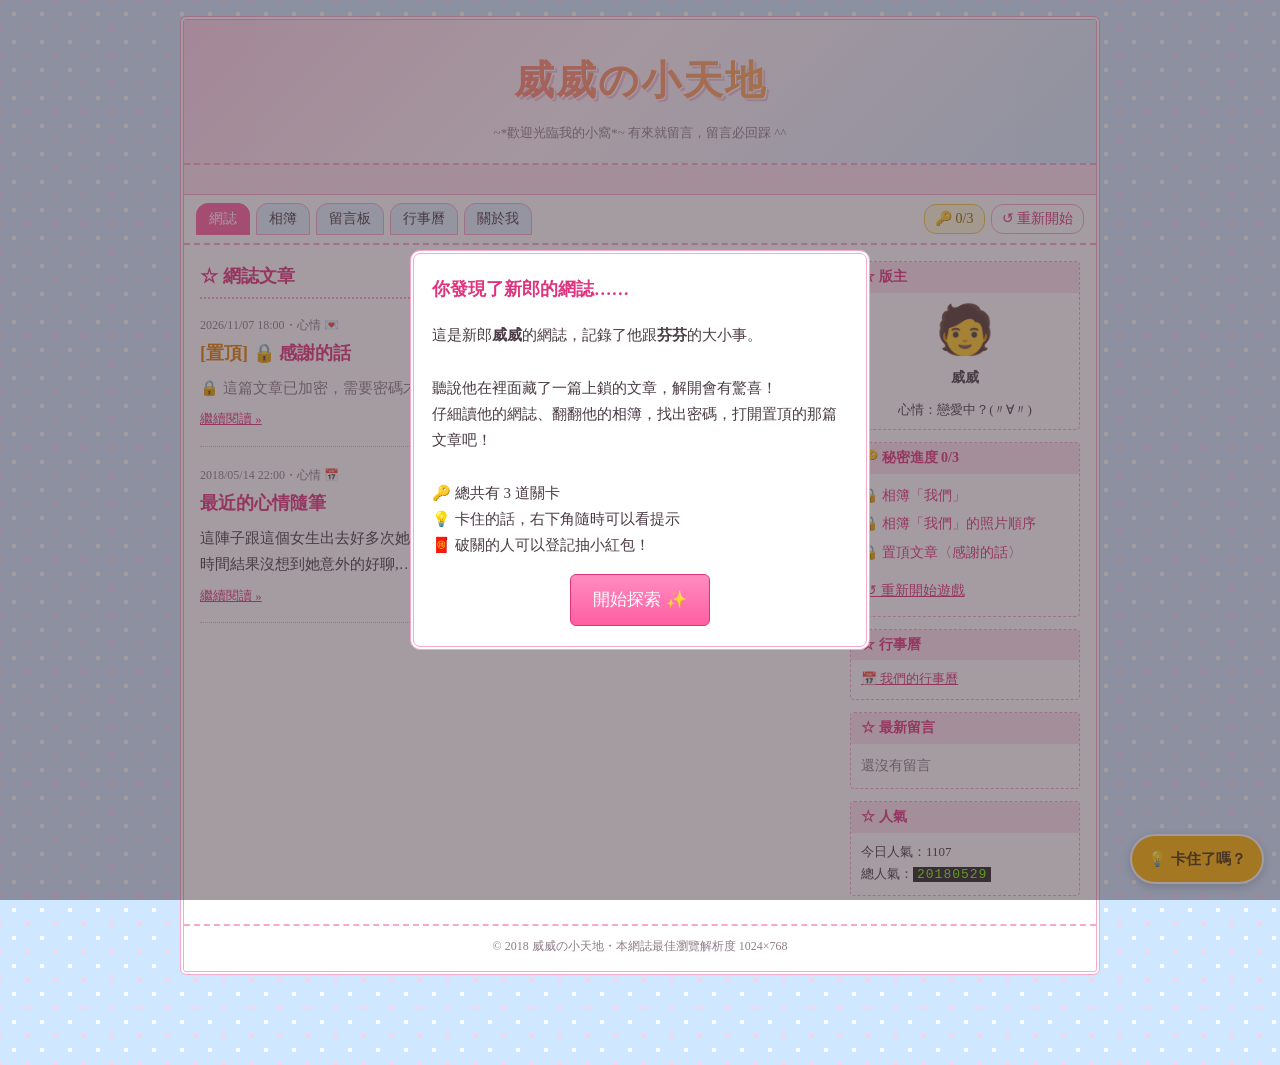
<file: index.html>
<!doctype html>
<html lang="zh-Hant">
<head>
  <meta charset="utf-8">
  <meta name="viewport" content="width=device-width, initial-scale=1">
  <title>威威の小天地</title>
  <link rel="icon" href="data:image/svg+xml,<svg xmlns='http://www.w3.org/2000/svg' viewBox='0 0 100 100'><text y='.9em' font-size='90'>💗</text></svg>">
  <link rel="stylesheet" href="style.css">
</head>
<body>
  <div id="app"></div>
  <script src="content/settings.js"></script>
  <script src="app.js"></script>
</body>
</html>
</file>
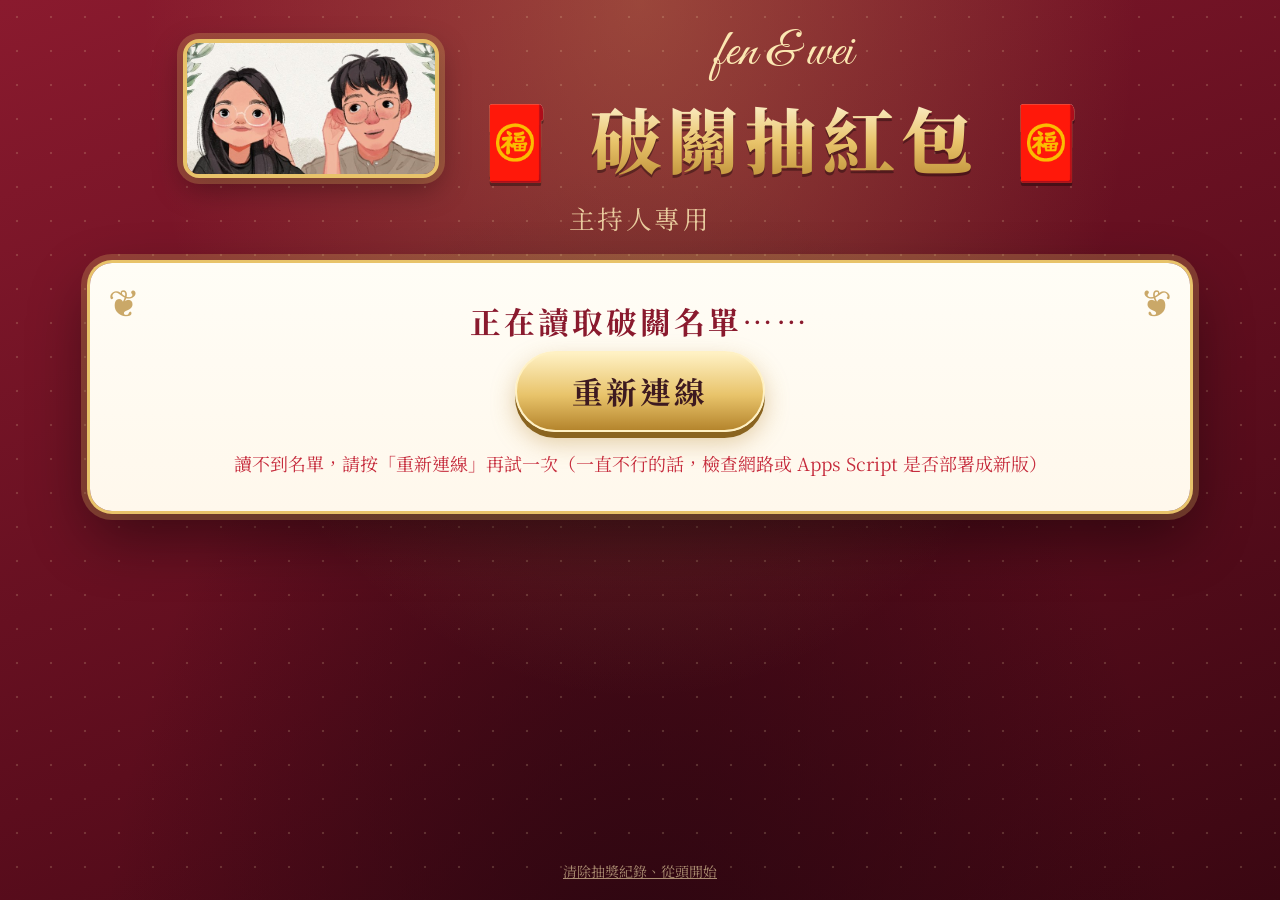
<file: draw.html>
<!doctype html>
<html lang="zh-Hant">
<head>
  <meta charset="utf-8">
  <meta name="viewport" content="width=device-width, initial-scale=1">
  <meta name="robots" content="noindex">
  <title>破關抽獎</title>
  <link rel="icon" href="data:image/svg+xml,<svg xmlns='http://www.w3.org/2000/svg' viewBox='0 0 100 100'><text y='.9em' font-size='90'>🧧</text></svg>">
  <link rel="preconnect" href="https://fonts.googleapis.com">
  <link rel="preconnect" href="https://fonts.gstatic.com" crossorigin>
  <link href="https://fonts.googleapis.com/css2?family=Noto+Serif+TC:wght@500;700;900&family=Great+Vibes&display=swap" rel="stylesheet">
  <style>
    /* 投影用抽獎頁：酒紅 + 金色的喜氣風格，字要大，遠遠的賓客也看得到 */
    :root {
      --wine: #5c0d1d;
      --wine-2: #8a1a2e;
      --red: #c62b3c;
      --gold: #e8c36a;
      --gold-light: #fbe7b2;
      --gold-deep: #b5852d;
      --cream: #fff8ec;
      --ink: #3d1a20;
      --muted: #9a7b6e;
    }
    * { box-sizing: border-box; }
    html, body { height: 100%; }
    body {
      margin: 0;
      color: var(--cream);
      font-family: "Noto Serif TC", "PMingLiU", "Songti TC", serif;
      background:
        radial-gradient(ellipse at 50% 0%, rgba(232, 195, 106, .28), transparent 55%),
        radial-gradient(ellipse at 50% 120%, #2b0610, transparent 60%),
        linear-gradient(160deg, var(--wine-2), var(--wine) 60%, #3a0712);
      background-attachment: fixed;
      overflow-x: hidden;
    }
    /* 背景的細金點 */
    body::before {
      content: "";
      position: fixed;
      inset: 0;
      pointer-events: none;
      background-image: radial-gradient(rgba(251, 231, 178, .18) 1.2px, transparent 1.6px);
      background-size: 34px 34px;
    }
    /* 飄浮的金色光點 */
    .sparkles { position: fixed; inset: 0; pointer-events: none; overflow: hidden; }
    .sparkles i {
      position: absolute;
      bottom: -20px;
      width: 6px;
      height: 6px;
      border-radius: 50%;
      background: var(--gold-light);
      box-shadow: 0 0 10px 2px rgba(251, 231, 178, .7);
      opacity: 0;
      animation: rise linear infinite;
    }
    @keyframes rise {
      0% { transform: translateY(0); opacity: 0; }
      15% { opacity: .8; }
      100% { transform: translateY(-110vh); opacity: 0; }
    }

    .page {
      position: relative;
      min-height: 100%;
      display: flex;
      flex-direction: column;
      align-items: center;
      padding: 3vh 16px 2vh;
      text-align: center;
    }

    /* ---------- 標題 ---------- */
    .head { display: flex; align-items: center; justify-content: center; gap: 2.5vw; }
    .couple {
      flex: none;
      width: clamp(150px, 20vw, 290px);
      height: auto;
      border-radius: 16px;
      border: 4px solid var(--gold);
      box-shadow: 0 0 0 6px rgba(232, 195, 106, .25), 0 10px 30px rgba(0, 0, 0, .35);
      background: var(--cream);
    }
    .script { font-family: "Great Vibes", cursive; font-size: clamp(28px, 4vw, 56px); color: var(--gold-light); line-height: 1; }
    h1 {
      margin: .1em 0 0;
      font-size: clamp(34px, 5.6vw, 80px);
      font-weight: 900;
      letter-spacing: .08em;
      background: linear-gradient(180deg, #fff6d8 10%, var(--gold) 55%, var(--gold-deep));
      -webkit-background-clip: text;
      background-clip: text;
      color: transparent;
      filter: drop-shadow(0 3px 0 rgba(0, 0, 0, .35));
    }
    h1 .emo { color: #000; -webkit-text-fill-color: initial; }
    .sub { margin: .4em 0 0; font-size: clamp(16px, 2vw, 26px); color: var(--gold-light); opacity: .85; letter-spacing: .1em; }

    /* ---------- 主卡片 ---------- */
    .card {
      position: relative;
      width: min(1100px, 100%);
      margin-top: 3vh;
      padding: 4vh 3vw 3.5vh;
      color: var(--ink);
      background: linear-gradient(180deg, #fffdf6, var(--cream));
      border-radius: 22px;
      box-shadow: 0 0 0 3px var(--gold), 0 0 0 9px rgba(232, 195, 106, .25), 0 25px 60px rgba(0, 0, 0, .45);
    }
    /* 四個角的金色花邊 */
    .card::before, .card::after {
      content: "❦";
      position: absolute;
      top: 10px;
      font-size: clamp(22px, 3vw, 40px);
      color: var(--gold-deep);
      opacity: .7;
    }
    .card::before { left: 18px; }
    .card::after { right: 18px; transform: scaleX(-1); }

    .label { font-size: clamp(18px, 2.4vw, 32px); font-weight: 700; color: var(--wine-2); letter-spacing: .1em; }
    .muted { color: var(--muted); }
    .msg { min-height: 1.6em; margin: 10px 0 0; color: var(--red); font-size: 18px; }

    .btn {
      font: inherit;
      font-size: clamp(18px, 2.4vw, 32px);
      font-weight: 700;
      letter-spacing: .1em;
      padding: .55em 1.8em;
      margin: 8px;
      color: #fff;
      background: linear-gradient(180deg, #e3485a, var(--red) 50%, #9c1626);
      border: 2px solid var(--gold);
      border-radius: 999px;
      box-shadow: 0 6px 0 #6e0f1c, 0 10px 24px rgba(156, 22, 38, .4);
      cursor: pointer;
      transition: transform .1s, box-shadow .1s, filter .2s;
    }
    .btn:hover { filter: brightness(1.08); }
    .btn:active { transform: translateY(4px); box-shadow: 0 2px 0 #6e0f1c, 0 4px 10px rgba(156, 22, 38, .4); }
    .btn:disabled { opacity: .4; cursor: not-allowed; filter: grayscale(.4); }
    .btn-gold { color: var(--ink); background: linear-gradient(180deg, #fff1c4, var(--gold) 55%, var(--gold-deep)); border-color: #fff1c4; box-shadow: 0 6px 0 #8a6420, 0 10px 24px rgba(181, 133, 45, .4); }
    .btn-gold:active { box-shadow: 0 2px 0 #8a6420; }
    .btn-ghost { color: var(--wine-2); background: transparent; border: 2px solid var(--gold-deep); box-shadow: none; }
    .btn-ghost:active { transform: translateY(2px); box-shadow: none; }
    .btn-small { font-size: 15px; padding: .45em 1.2em; letter-spacing: .05em; }
    .go { font-size: clamp(22px, 3.2vw, 44px); padding: .5em 2.4em; animation: pulse 1.8s ease-in-out infinite; }
    .go:disabled { animation: none; }
    @keyframes pulse { 50% { box-shadow: 0 6px 0 #6e0f1c, 0 0 0 12px rgba(232, 195, 106, .25), 0 10px 30px rgba(156, 22, 38, .5); } }

    input {
      font: inherit;
      font-size: 26px;
      letter-spacing: .3em;
      padding: .45em .8em;
      margin: 14px 0 6px;
      width: min(320px, 100%);
      text-align: center;
      color: var(--ink);
      background: #fff;
      border: 2px solid var(--gold);
      border-radius: 14px;
      outline: none;
    }
    input:focus { box-shadow: 0 0 0 5px rgba(232, 195, 106, .35); }

    /* ---------- 名單收集 ---------- */
    .count {
      font-size: clamp(90px, 17vw, 230px);
      font-weight: 900;
      line-height: 1;
      background: linear-gradient(180deg, #e3485a, var(--red) 45%, #7c1020);
      -webkit-background-clip: text;
      background-clip: text;
      color: transparent;
      font-variant-numeric: tabular-nums;
    }
    .chips { display: flex; flex-wrap: wrap; gap: 10px; justify-content: center; margin: 2.5vh 0; min-height: 2.6em; }
    .chip {
      padding: .25em .9em;
      font-size: clamp(16px, 2vw, 26px);
      color: var(--wine-2);
      background: #fff3d6;
      border: 1px solid var(--gold);
      border-radius: 999px;
      animation: chipIn .5s ease-out both;
    }
    @keyframes chipIn { from { transform: translateY(10px); opacity: 0; } }

    /* ---------- 抽獎 ---------- */
    .prize-row { display: flex; align-items: center; justify-content: center; gap: 14px; flex-wrap: wrap; }
    .prize {
      display: inline-block;
      padding: .3em 1.4em;
      font-size: clamp(24px, 3.6vw, 48px);
      font-weight: 900;
      letter-spacing: .12em;
      color: #fff;
      background: linear-gradient(180deg, #e3485a, var(--red));
      border: 3px solid var(--gold);
      border-radius: 12px;
      box-shadow: 0 6px 18px rgba(156, 22, 38, .35);
    }
    .progress { font-size: clamp(16px, 2vw, 26px); color: var(--muted); }

    /* 拉霸機式的名字轉輪 */
    .reel {
      --h: clamp(90px, 15vw, 210px);
      position: relative;
      height: var(--h);
      margin: 4vh auto 2vh;
      width: min(820px, 100%);
      overflow: hidden;
      border-radius: 18px;
      background: linear-gradient(180deg, #f3e5c8, #fffaf0 30%, #fffaf0 70%, #f3e5c8);
      box-shadow: inset 0 0 0 3px var(--gold), inset 0 10px 20px rgba(0, 0, 0, .12), inset 0 -10px 20px rgba(0, 0, 0, .12);
    }
    .reel::before, .reel::after {
      content: "";
      position: absolute;
      left: 0;
      right: 0;
      height: 22%;
      z-index: 2;
      pointer-events: none;
    }
    .reel::before { top: 0; background: linear-gradient(#f0dfbd, transparent); }
    .reel::after { bottom: 0; background: linear-gradient(transparent, #f0dfbd); }
    .reel-strip { will-change: transform; }
    .reel-item {
      height: var(--h);
      display: flex;
      align-items: center;
      justify-content: center;
      padding: 0 .4em;
      font-size: calc(var(--h) * .55);
      font-weight: 900;
      letter-spacing: .08em;
      white-space: nowrap;
      color: var(--ink);
    }
    .reel-item.long { font-size: calc(var(--h) * .38); }
    .reel-item.idle { color: #d8c39a; letter-spacing: .3em; }
    .reel.win { animation: glow 1.4s ease-in-out infinite; }
    .reel.win .reel-item { color: var(--red); }
    @keyframes glow {
      50% { box-shadow: inset 0 0 0 3px var(--gold), 0 0 0 6px rgba(232, 195, 106, .6), 0 0 40px 10px rgba(232, 195, 106, .55); }
    }
    .serial {
      display: inline-block;
      margin-bottom: 2vh;
      padding: .2em 1em;
      font-family: "Courier New", monospace;
      font-size: clamp(22px, 3.2vw, 44px);
      font-weight: bold;
      letter-spacing: .25em;
      color: var(--wine-2);
      background: #fff3d6;
      border: 2px dashed var(--gold-deep);
      border-radius: 10px;
    }
    .serial-ph { height: calc(clamp(22px, 3.2vw, 44px) * 1.6); margin-bottom: 2vh; }

    /* 得獎名單：金色票券 */
    .winners { width: min(1100px, 100%); margin-top: 3vh; display: flex; flex-wrap: wrap; gap: 14px; justify-content: center; }
    .ticket {
      display: flex;
      align-items: center;
      gap: 12px;
      padding: 10px 22px;
      color: var(--ink);
      background: linear-gradient(180deg, #fff6d8, var(--gold));
      border-radius: 10px;
      box-shadow: 0 6px 16px rgba(0, 0, 0, .3);
      font-size: clamp(16px, 2vw, 26px);
      animation: chipIn .5s ease-out both;
    }
    .ticket .p { font-size: .8em; color: var(--wine-2); font-weight: 700; padding-right: 12px; border-right: 2px dashed var(--gold-deep); }
    .ticket b { font-size: 1.2em; }
    .ticket small { font-family: "Courier New", monospace; color: var(--wine-2); }
    .final { flex-direction: column; align-items: center; margin: 3vh 0 1vh; }
    .final .ticket { font-size: clamp(24px, 3.6vw, 48px); padding: 14px 34px; }
    .done-title { font-size: clamp(28px, 4.4vw, 60px); font-weight: 900; color: var(--red); letter-spacing: .1em; }

    .foot { margin-top: auto; padding-top: 3vh; font-size: 14px; }
    .foot button { font: inherit; color: var(--gold-light); opacity: .6; background: none; border: 0; text-decoration: underline; cursor: pointer; }
    .foot button:hover { opacity: 1; }
    .demo { position: fixed; top: 10px; left: 10px; z-index: 5; padding: 3px 12px; font-size: 14px; color: var(--ink); background: var(--gold-light); border-radius: 6px; }

    /* 彩帶 */
    .confetti { position: fixed; inset: 0; pointer-events: none; overflow: hidden; z-index: 10; }
    .confetti i { position: absolute; top: -5vh; width: 12px; height: 18px; border-radius: 2px; animation: fall linear forwards; }
    .confetti span { position: absolute; top: -8vh; font-size: clamp(26px, 3.5vw, 46px); animation: fall linear forwards; }
    @keyframes fall { to { transform: translateY(115vh) rotate(720deg); } }
  </style>
</head>
<body>
  <div class="sparkles" id="sparkles" aria-hidden="true"></div>
  <div class="page" id="app"></div>
  <script src="content/settings.js"></script>
  <script>
  (function () {
    'use strict';
    const S = window.SETTINGS;
    const D = S.draw || { title: '抽獎', prizes: ['第 1 個紅包'] };
    const DEMO = /[?&]demo\b/.test(location.search);
    const STORE_KEY = DEMO ? 'wedding-draw-demo' : 'wedding-draw-v1';
    const KEY_KEY = 'wedding-draw-key';
    const app = document.getElementById('app');
    const couplePhoto = D.photo ? (D.photo.includes('/') ? D.photo : 'photos/' + D.photo) : '';

    // ---------- 狀態（存在這台電腦，不小心重新整理也不會掉） ----------
    function fresh() {
      return { phase: 'login', entries: [], frozenAt: null, winners: [], skipped: [], current: null, extra: 0 };
    }
    function load() {
      try { return Object.assign(fresh(), JSON.parse(localStorage.getItem(STORE_KEY) || '{}')); } catch (e) { return fresh(); }
    }
    function save() {
      try { localStorage.setItem(STORE_KEY, JSON.stringify(state)); } catch (e) { /* ignore */ }
    }
    let state = load();
    let key = '';
    try { key = sessionStorage.getItem(KEY_KEY) || ''; } catch (e) { /* ignore */ }

    const esc = (s) => String(s).replace(/[&<>"']/g, (c) => ({ '&': '&amp;', '<': '&lt;', '>': '&gt;', '"': '&quot;', "'": '&#39;' }[c]));
    const $ = (sel, root) => (root || app).querySelector(sel);
    function randInt(n) {
      const buf = new Uint32Array(1);
      crypto.getRandomValues(buf);
      return buf[0] % n;
    }

    // ---------- 讀名單 ----------
    function demoEntries() {
      const names = ['王小明', '陳美麗', '林志強', '張雅婷', '李大華', '黃怡君', '吳建宏', '劉佳穎', '蔡宗翰', '楊淑芬',
        '許家豪', '鄭雅雯', '謝文傑', '郭品妤', '洪志明', '曾郁婷', '邱冠宇', '廖婉婷', '賴俊傑', '周欣怡',
        '葉承翰', '蘇芷涵', '莊子豪', '呂佩珊', '江柏翰', '何依婷', '羅國華', '高筱涵', '潘冠廷', '歐陽娜娜'];
      return names.map((name, i) => ({ name, serial: 'DEMO' + String.fromCharCode(65 + (i % 26)) + (i % 10), at: i }));
    }

    const idOf = (e) => e.serial + '|' + e.name;

    async function fetchEntries(onRetry) {
      if (DEMO) return demoEntries();
      if (!S.sheetUrl) throw new Error('settings.js 還沒設定 sheetUrl');
      // Google 偶爾很慢或回錯誤頁（閒置後第一次要 5～15 秒，有時還會 404）：
      // 每次最多等 20 秒，失敗就自動再試，最多 3 次
      let data;
      let lastErr;
      for (let attempt = 1; attempt <= 3 && !data; attempt++) {
        if (attempt > 1 && onRetry) onRetry(attempt);
        const ctl = new AbortController();
        const timer = setTimeout(() => ctl.abort(), 20000);
        try {
          const r = await fetch(S.sheetUrl, { method: 'POST', body: JSON.stringify({ action: 'list', key }), signal: ctl.signal });
          data = await r.json();
        } catch (e) {
          lastErr = e;
        } finally {
          clearTimeout(timer);
        }
      }
      if (!data) {
        throw new Error(lastErr && lastErr.name === 'AbortError'
          ? 'Google 一直沒有回應，請按「重新連線」再試一次'
          : '讀不到名單，請按「重新連線」再試一次（一直不行的話，檢查網路或 Apps Script 是否部署成新版）');
      }
      if (!data.ok && data.error === 'key') {
        const err = new Error(key ? '密碼不對' : '這個抽獎頁需要輸入密碼');
        err.code = 'key';
        throw err;
      }
      if (!data.ok) throw new Error('讀取失敗');
      // 名字和序號都一樣才算同一個人（兩人剛好撞號時兩個都算）
      const seen = new Set();
      return data.entries.filter((e) => e.serial && !seen.has(idOf(e)) && seen.add(idOf(e)));
    }

    // ---------- 畫面 ----------
    function header(sub) {
      return `
        <div class="head">
          ${couplePhoto ? `<img class="couple" src="${esc(couplePhoto)}" alt="">` : ''}
          <div>
            <div class="script">${D.script || 'fen &amp; wei'}</div>
            <h1>${titleHtml()}</h1>
          </div>
        </div>
        <p class="sub">${sub}</p>
        ${DEMO ? '<div class="demo">示範模式（假名單）</div>' : ''}`;
    }
    // 標題用金色漸層字，emoji 要另外包起來，不然會被塗成金色方塊
    function titleHtml() {
      return esc(D.title).replace(/(\p{Extended_Pictographic}️?)/gu, '<span class="emo">$1</span>');
    }
    function footer() {
      return `<div class="foot"><button type="button" id="resetAll">清除抽獎紀錄、從頭開始</button></div>`;
    }

    function render() {
      clearInterval(render.timer);
      if (state.phase === 'login') return renderLogin();
      if (state.phase === 'collect') return renderCollect();
      return renderDraw();
    }

    function renderLogin() {
      if (DEMO) { state.entries = demoEntries(); state.phase = 'collect'; save(); return render(); }
      // 一律先自動連線（不需要密碼）；Apps Script 有設密碼、回「密碼不對」時才顯示輸入框
      const auto = !renderLogin.needKey;
      if (auto) key = D.key || key || '';
      app.innerHTML = `
        ${header('主持人專用')}
        <form class="card" id="login">
          ${auto ? '<div class="label">正在讀取破關名單……</div>' : `
            <div class="label">請輸入抽獎密碼</div>
            <input type="password" id="key" autocomplete="off" value="${esc(key)}">`}
          <div><button class="btn btn-gold" type="submit" ${auto ? 'hidden' : ''}>${auto ? '重新連線' : '連線'}</button></div>
          <p class="msg" id="msg"></p>
        </form>
        ${footer()}`;
      const form = $('#login');
      const connect = async () => {
        if (!auto) key = $('#key').value.trim();
        const btn = $('button[type=submit]', form);
        $('#msg').textContent = '連線中……';
        $('#msg').className = 'msg muted';
        // 第一次叫醒 Google 比較慢，5 秒後提示一下，免得以為當掉
        const slow = setTimeout(() => {
          if ($('#msg') && $('#msg').textContent === '連線中……') $('#msg').textContent = '連線中……第一次連線 Google 比較慢，大約要 10 秒，請稍候';
        }, 5000);
        try {
          state.entries = await fetchEntries((n) => {
            if ($('#msg')) $('#msg').textContent = `Google 回應有點慢，自動重試中（第 ${n} 次）……`;
          });
          try { sessionStorage.setItem(KEY_KEY, key); } catch (err) { /* ignore */ }
          state.phase = 'collect';
          save();
          render();
        } catch (err) {
          clearTimeout(slow);
          if (err.code === 'key' && auto) {
            // Apps Script 有設密碼：改成顯示密碼輸入框
            renderLogin.needKey = true;
            renderLogin();
            $('#msg').textContent = err.message;
            return;
          }
          $('#msg').textContent = err.message;
          $('#msg').className = 'msg';
          btn.hidden = false;
        } finally {
          clearTimeout(slow);
        }
      };
      form.addEventListener('submit', (e) => { e.preventDefault(); connect(); });
      bindFooter();
      if (auto) connect();
    }

    let shownCount = 0; // 數字從上次顯示的值往上跳
    function renderCollect() {
      clearInterval(render.timer);
      const latest = state.entries.slice(-8).reverse().map((e, i) =>
        `<span class="chip" style="animation-delay:${i * 60}ms">${esc(e.name)}</span>`).join('');
      app.innerHTML = `
        ${header('完成解謎的賓客，都有機會抽中紅包！')}
        <div class="card">
          <div class="count" id="count">${shownCount}</div>
          <div class="label">位賓客已破關</div>
          <div class="chips">${latest || '<span class="muted">還沒有人破關……</span>'}</div>
          <button class="btn btn-gold" type="button" id="freeze" ${state.entries.length ? '' : 'disabled'}>截止登記，開始抽獎</button>
          <div><button class="btn btn-ghost btn-small" type="button" id="refresh">立即更新名單</button></div>
          <p class="msg" id="msg"></p>
        </div>
        ${footer()}`;
      countUp($('#count'), shownCount, state.entries.length);
      shownCount = state.entries.length;
      const refresh = async () => {
        if (refresh.busy) return;
        refresh.busy = true;
        try {
          const entries = await fetchEntries();
          // 名單沒變就不重畫，免得每 10 秒整個畫面閃一下
          const changed = entries.map(idOf).join() !== state.entries.map(idOf).join();
          state.entries = entries;
          save();
          if (changed && state.phase === 'collect') renderCollect();
          else if ($('#msg')) $('#msg').textContent = '';
        } catch (err) {
          const m = $('#msg');
          if (m) m.textContent = err.message;
        } finally {
          refresh.busy = false;
        }
      };
      $('#refresh').addEventListener('click', refresh);
      $('#freeze').addEventListener('click', async () => {
        await refresh();
        if (!confirm(`確定截止登記嗎？\n目前共 ${state.entries.length} 人，截止後再登記的就不算了。`)) return;
        state.phase = 'draw';
        state.frozenAt = Date.now();
        save();
        render();
      });
      bindFooter();
      if (!DEMO) render.timer = setInterval(refresh, 10000); // 每 10 秒自動更新
    }

    function countUp(el, from, to) {
      if (from === to) { el.textContent = to; return; }
      const start = performance.now();
      const dur = 900;
      const step = (now) => {
        const t = Math.min(1, (now - start) / dur);
        el.textContent = Math.round(from + (to - from) * (1 - Math.pow(1 - t, 3)));
        if (t < 1) requestAnimationFrame(step);
      };
      requestAnimationFrame(step);
      // 分頁在背景時動畫會暫停：時間到就直接顯示正確數字
      setTimeout(() => { el.textContent = to; }, dur + 100);
    }

    const pool = () => state.entries.filter((e) =>
      !state.winners.some((w) => idOf(w) === idOf(e)) && !state.skipped.includes(idOf(e)));
    const prizeIndex = () => state.winners.length;
    // 名額 = settings.js 的獎項 + 現場臨時加碼的
    const totalPrizes = () => D.prizes.length + (state.extra || 0);
    const prizeName = (i) => D.prizes[i] || `加碼第 ${i - D.prizes.length + 1} 個紅包`;
    const addPrize = () => { if (rolling) return; state.extra = (state.extra || 0) + 1; save(); render(); };
    const nameClass = (name) => (String(name).length > 4 ? ' long' : '');

    function ticket(w) {
      return `<div class="ticket"><span class="p">${esc(w.prize)}</span><b>${esc(w.name)}</b><small>${esc(w.serial)}</small></div>`;
    }

    function renderDraw() {
      const total = totalPrizes();
      const done = prizeIndex() >= total;
      const cur = state.current; // 剛抽出、還沒確認的得獎者
      const winners = state.winners.map(ticket).join('');

      if (done && !cur) {
        app.innerHTML = `
          ${header('恭喜以下得獎的賓客！')}
          <div class="card">
            <div class="done-title">🎉 抽獎結束 🎉</div>
            <div class="winners final">${winners}</div>
            <p class="muted">得獎的賓客請出示破關畫面截圖，核對序號後領取紅包</p>
            ${pool().length ? '<button class="btn btn-gold" type="button" id="more">🎁 加碼再抽一個</button>' : ''}
          </div>
          ${footer()}`;
        if ($('#more')) $('#more').addEventListener('click', addPrize);
        bindFooter();
        return;
      }

      const reelItem = cur
        ? `<div class="reel-item${nameClass(cur.name)}">${esc(cur.name)}</div>`
        : '<div class="reel-item idle">？？？</div>';
      let actions;
      if (cur) {
        actions = `
          <button class="btn btn-gold" type="button" id="confirm">恭喜！${prizeIndex() + 1 < total ? '下一個獎' : '完成'}</button>
          <button class="btn btn-ghost" type="button" id="redraw">不在現場，重抽</button>`;
      } else {
        actions = `<button class="btn go" type="button" id="go" ${pool().length ? '' : 'disabled'}>開 始 抽 獎</button>
          <div><button class="btn btn-ghost btn-small" type="button" id="more">＋ 加碼一個名額</button></div>`;
      }
      app.innerHTML = `
        ${header(`共 ${state.entries.length} 位破關賓客參加抽獎`)}
        <div class="card">
          <div class="prize-row">
            <span class="prize">🧧 ${esc(prizeName(prizeIndex()))}</span>
            <span class="progress">${prizeIndex() + 1} / ${total}</span>
          </div>
          <div class="reel${cur ? ' win' : ''}" id="reel"><div class="reel-strip" id="strip">${reelItem}</div></div>
          ${cur ? `<div class="serial">序號 ${esc(cur.serial)}</div>` : '<div class="serial-ph"></div>'}
          <div>${actions}</div>
          <p class="msg">${!cur && !pool().length ? '名單裡的人都抽過了' : ''}</p>
        </div>
        ${winners ? `<div class="winners">${winners}</div>` : ''}
        ${footer()}`;
      if ($('#go')) $('#go').addEventListener('click', roll);
      if ($('#more')) $('#more').addEventListener('click', addPrize);
      if ($('#confirm')) $('#confirm').addEventListener('click', () => {
        state.winners.push(Object.assign({ prize: prizeName(prizeIndex()) }, state.current));
        state.current = null;
        save();
        render();
      });
      if ($('#redraw')) $('#redraw').addEventListener('click', () => {
        state.skipped.push(idOf(state.current));
        state.current = null;
        save();
        render();
        roll();
      });
      bindFooter();
    }

    // 拉霸機：一長串名字往上捲，越來越慢，最後停在得獎者
    let rolling = false;
    roll.id = 0;
    function roll() {
      const candidates = pool();
      if (!candidates.length || rolling) return;
      rolling = true;
      const winner = candidates[randInt(candidates.length)];
      const go = $('#go');
      if (go) { go.disabled = true; go.textContent = '抽 獎 中 …'; }

      const seq = [];
      for (let i = 0; i < 46; i++) {
        let pick = candidates[randInt(candidates.length)];
        if (candidates.length > 1 && seq.length && pick.name === seq[seq.length - 1].name) pick = candidates[(candidates.indexOf(pick) + 1) % candidates.length];
        seq.push(pick);
      }
      seq.push(winner);
      const strip = $('#strip');
      strip.innerHTML = '<div class="reel-item idle">？？？</div>' +
        seq.map((e) => `<div class="reel-item${nameClass(e.name)}">${esc(e.name)}</div>`).join('');
      const h = strip.firstElementChild.offsetHeight;
      strip.style.transform = 'translateY(0)';
      void strip.offsetHeight;
      strip.style.transition = 'transform 5.2s cubic-bezier(.12, .62, .08, 1)';
      strip.style.transform = `translateY(${-seq.length * h}px)`;

      const id = ++roll.id;
      const finish = () => {
        if (!rolling || id !== roll.id) return;
        rolling = false;
        state.current = { name: winner.name, serial: winner.serial };
        save();
        render();
        confetti();
      };
      strip.addEventListener('transitionend', finish, { once: true });
      setTimeout(finish, 5600); // 萬一 transitionend 沒觸發
    }

    function confetti() {
      const box = document.createElement('div');
      box.className = 'confetti';
      const colors = ['#e8c36a', '#fbe7b2', '#c62b3c', '#ff8fa3', '#ffffff'];
      for (let i = 0; i < 90; i++) {
        const p = document.createElement('i');
        p.style.left = Math.random() * 100 + 'vw';
        p.style.background = colors[i % colors.length];
        p.style.animationDuration = 2.8 + Math.random() * 2.4 + 's';
        p.style.animationDelay = Math.random() * 0.6 + 's';
        p.style.transform = `rotate(${Math.random() * 180}deg)`;
        box.appendChild(p);
      }
      for (let i = 0; i < 10; i++) {
        const s = document.createElement('span');
        s.textContent = i % 2 ? '🧧' : '🎉';
        s.style.left = Math.random() * 100 + 'vw';
        s.style.animationDuration = 3 + Math.random() * 2 + 's';
        s.style.animationDelay = Math.random() * 0.8 + 's';
        box.appendChild(s);
      }
      document.body.appendChild(box);
      setTimeout(() => box.remove(), 7000);
    }

    function bindFooter() {
      const b = document.getElementById('resetAll');
      if (!b) return;
      b.addEventListener('click', () => {
        if (!confirm('確定要清除所有抽獎紀錄（包含已抽出的得獎者），從頭開始嗎？')) return;
        state = fresh();
        shownCount = 0;
        save();
        render();
      });
    }

    // 背景的金色光點
    (function sparkles() {
      const box = document.getElementById('sparkles');
      for (let i = 0; i < 28; i++) {
        const s = document.createElement('i');
        s.style.left = Math.random() * 100 + 'vw';
        const size = 3 + Math.random() * 5;
        s.style.width = s.style.height = size + 'px';
        s.style.animationDuration = 9 + Math.random() * 10 + 's';
        s.style.animationDelay = -Math.random() * 15 + 's';
        box.appendChild(s);
      }
    })();

    // 空白鍵也可以抽（主持人拿簡報筆、鍵盤都方便）
    document.addEventListener('keydown', (e) => {
      if (e.key !== ' ' || e.target.tagName === 'INPUT') return;
      const b = $('#go');
      if (b && !b.disabled) { e.preventDefault(); b.click(); }
    });

    render();
  })();
  </script>
</body>
</html>
</file>
<file: style.css>
/* 2011 年代部落格風：粉色、虛線框、閃亮標題 */
:root {
  --pink: #ff5fa2;
  --pink-deep: #e0337e;
  --pink-soft: #ffe3f0;
  --blue-soft: #dff1ff;
  --ink: #4a3b44;
  --muted: #8f7d88;
  --line: #f7a8cb;
  --paper: #ffffff;
  --key: #ff2d8a;
}

* { box-sizing: border-box; }

html { -webkit-text-size-adjust: 100%; }

body {
  margin: 0;
  color: var(--ink);
  font-family: "PMingLiU", "新細明體", "MingLiU", "Noto Serif TC", "Songti TC", serif;
  font-size: 15px;
  line-height: 1.75;
  background-color: #cfe8ff;
  background-image:
    radial-gradient(#ffffff 2px, transparent 2.5px),
    radial-gradient(#ffd1e6 2px, transparent 2.5px);
  background-size: 28px 28px;
  background-position: 0 0, 14px 14px;
  overflow-wrap: anywhere;
}

a { color: var(--pink-deep); }
a:hover { color: #b0005a; }

.wrap {
  max-width: 920px;
  margin: 16px auto 90px;
  background: var(--paper);
  border: 4px double var(--line);
  border-radius: 6px;
  overflow: hidden;
}

/* ---------- 標題 ---------- */
.banner {
  padding: 26px 16px 18px;
  text-align: center;
  background: linear-gradient(135deg, #ffd6ec 0%, #fff4fa 45%, #d6ecff 100%);
  border-bottom: 2px dashed var(--line);
}
.glitter {
  margin: 0;
  font-size: clamp(26px, 7vw, 40px);
  letter-spacing: 2px;
  background: linear-gradient(90deg, #ff5fa2, #ffb347, #7ec8ff, #c58cff, #ff5fa2);
  background-size: 300% 100%;
  -webkit-background-clip: text;
  background-clip: text;
  color: transparent;
  animation: shimmer 6s linear infinite;
  filter: drop-shadow(1px 1px 0 #fff) drop-shadow(2px 2px 0 rgba(224, 51, 126, .25));
}
@keyframes shimmer { to { background-position: 300% 0; } }
.subtitle { margin: 6px 0 0; color: var(--muted); font-size: 13px; }

.marquee {
  overflow: hidden;
  white-space: nowrap;
  background: var(--pink-soft);
  border-bottom: 1px solid var(--line);
  font-size: 13px;
  color: var(--pink-deep);
  padding: 3px 0;
}
.marquee span { display: inline-block; padding-left: 100%; animation: marquee 18s linear infinite; }
@keyframes marquee { to { transform: translateX(-100%); } }

/* ---------- 分頁 ---------- */
.tabs {
  position: sticky;
  top: 0;
  z-index: 5;
  display: flex;
  flex-wrap: wrap;
  gap: 6px;
  align-items: center;
  padding: 8px 12px;
  background: #fff;
  border-bottom: 2px dashed var(--line);
}
.tabs a {
  padding: 3px 12px;
  border: 1px solid var(--line);
  border-radius: 12px 12px 0 0;
  background: var(--blue-soft);
  color: var(--ink);
  text-decoration: none;
  font-size: 14px;
}
.tabs a.on { background: var(--pink); color: #fff; border-color: var(--pink); }
.keys-pill {
  margin-left: auto;
  font: inherit;
  font-size: 14px;
  padding: 2px 10px;
  border: 1px solid #f0c94d;
  border-radius: 12px;
  background: #fff8d9;
  color: #8a6400;
  cursor: pointer;
}
.reset-pill {
  font: inherit;
  font-size: 14px;
  padding: 2px 10px;
  border: 1px solid var(--line);
  border-radius: 12px;
  background: #fff;
  color: var(--pink-deep);
  cursor: pointer;
}
.reset-pill:hover { background: var(--pink-soft); }

/* ---------- 版面 ---------- */
.layout {
  display: grid;
  grid-template-columns: minmax(0, 1fr) 230px;
  gap: 16px;
  padding: 16px;
}
@media (max-width: 720px) {
  .wrap { margin: 0 0 90px; border-width: 0 0 4px; border-radius: 0; }
  .layout { grid-template-columns: minmax(0, 1fr); padding: 12px 16px; }
}
.layout.wide { grid-template-columns: minmax(0, 1fr); }
.layout.wide #side { display: none; }

/* ---------- 行事曆 ---------- */
.cal { display: grid; grid-template-columns: repeat(auto-fit, minmax(300px, 1fr)); gap: 20px; margin: 8px 0 12px; }
.cal-month { border: 2px dashed var(--line); border-radius: 8px; padding: 10px; background: #fff7fb; }
.cal-head { text-align: center; font-weight: bold; font-size: 18px; color: var(--pink-deep); margin-bottom: 8px; }
.cal-grid { display: grid; grid-template-columns: repeat(7, minmax(0, 1fr)); gap: 4px; }
.cal-week { text-align: center; font-size: 13px; color: var(--muted); }
.cal-day {
  aspect-ratio: 1;
  display: flex;
  align-items: center;
  justify-content: center;
  font: inherit;
  font-size: clamp(14px, 3.6vw, 18px);
  color: var(--ink);
  background: #fff;
  border: 1px solid #f3cfe0;
  border-radius: 6px;
  padding: 0;
  cursor: pointer;
  -webkit-tap-highlight-color: transparent;
  user-select: none;
}
.cal-day.empty { background: none; border: 0; cursor: default; }
.cal-day.preset {
  flex-direction: column;
  line-height: 1.1;
  background: #e8364f;
  border-color: #c21f38;
  color: #fff;
  font-weight: bold;
  cursor: default;
}
.cal-label { font-size: 10px; font-weight: normal; opacity: .9; }
.cal-day:hover { border-color: var(--pink); }
.cal-day.on {
  background: var(--pink);
  border-color: var(--pink-deep);
  color: #fff;
  font-weight: bold;
  position: relative;
}
.cal-day.on::after { content: "♥"; position: absolute; top: 1px; right: 4px; font-size: 10px; line-height: 1.2; }

.section-title {
  margin: 0 0 12px;
  font-size: 18px;
  color: var(--pink-deep);
  border-bottom: 2px dotted var(--line);
  padding-bottom: 4px;
}

.box {
  border: 1px dashed var(--line);
  border-radius: 4px;
  margin-bottom: 12px;
  font-size: 14px;
}
.box h3 {
  margin: 0;
  padding: 3px 10px;
  font-size: 14px;
  background: var(--pink-soft);
  color: var(--pink-deep);
}
.box > p, .box > ul { margin: 8px 10px; }
.side-avatar { font-size: 48px; text-align: center; line-height: 1.2; margin-top: 8px; }
.counter {
  font-family: "Courier New", monospace;
  background: #222;
  color: #7CFC00;
  padding: 0 4px;
  letter-spacing: 1px;
}
.plain { list-style: none; padding: 0; }
.plain li { padding: 2px 0; }
.plain a { text-decoration: none; }

.center { text-align: center; }
.small { font-size: 13px; }
.muted { color: var(--muted); }
.ok { color: #2e8b57; }

/* ---------- 文章 ---------- */
.post-card { padding: 4px 0 14px; border-bottom: 1px dotted var(--line); margin-bottom: 14px; }
.post-meta { font-size: 12px; color: var(--muted); }
.post-title { margin: 2px 0 6px; font-size: 18px; }
.post-title a { text-decoration: none; }
.pin { color: #e67e00; }
.news-badge {
  display: inline-block;
  padding: 0 6px;
  font-size: 12px;
  font-weight: bold;
  line-height: 1.6;
  color: #fff;
  background: #ff2d2d;
  border-radius: 4px;
  vertical-align: middle;
  animation: blink 1s steps(2, start) infinite;
}
@keyframes blink { 50% { opacity: .35; } }
.news-note {
  display: block;
  margin: 0 0 14px;
  padding: 10px 14px;
  color: var(--ink);
  text-decoration: none;
  background: #fffbe8;
  border: 2px dashed #f0c94d;
  border-radius: 8px;
}
.news-note:hover { color: var(--ink); background: #fff4c2; }
.news-go { display: inline-block; margin-left: 4px; color: var(--pink-deep); font-weight: bold; }
.excerpt { margin: 0 0 4px; }
.more { font-size: 13px; }
.back { display: inline-block; margin-bottom: 10px; font-size: 14px; }
.post-full .post-body { padding: 8px 0 12px; }
.post-foot { margin-top: 12px; padding-top: 6px; border-top: 1px dotted var(--line); font-size: 12px; color: var(--muted); }
.big-line { font-size: 26px; font-weight: bold; color: var(--pink-deep); text-align: center; margin: 18px 0; }

.key {
  color: var(--key);
  font-weight: bold;
  font-size: 1.15em;
  background: #fff0f7;
  padding: 0 2px;
  border-radius: 3px;
}

/* ---------- 密碼鎖 ---------- */
.lock-box {
  margin: 12px 0;
  padding: 18px 16px;
  text-align: center;
  background: #fff7fb;
  border: 2px dashed var(--line);
  border-radius: 8px;
}
.lock-icon { font-size: 40px; line-height: 1.2; }
.lock-prompt { margin: 8px 0 12px; }
.lock-row { display: flex; gap: 8px; justify-content: center; max-width: 360px; margin: 0 auto; }
.lock-row input {
  flex: 1;
  min-width: 0;
  font: inherit;
  font-size: 16px; /* 16px 以上 iOS 才不會自動放大 */
  padding: 8px 10px;
  border: 2px solid var(--line);
  border-radius: 6px;
  outline: none;
}
.lock-row input:focus { border-color: var(--pink); }
.lock-msg { min-height: 1.75em; margin: 10px 0 0; font-size: 14px; }
.lock-msg.bad { color: #d0342c; }
.lock-msg.near { color: #c06f00; }
.shake { animation: shake .35s; }
@keyframes shake {
  20%, 60% { transform: translateX(-6px); }
  40%, 80% { transform: translateX(6px); }
}

.btn {
  display: inline-block;
  font: inherit;
  font-size: 15px;
  padding: 7px 16px;
  border: 1px solid var(--pink-deep);
  border-radius: 6px;
  background: linear-gradient(#ff8cc0, var(--pink));
  color: #fff;
  cursor: pointer;
  text-decoration: none;
  white-space: nowrap;
}
.btn:hover { color: #fff; filter: brightness(1.05); }
.btn-big { font-size: 17px; padding: 10px 22px; }
.btn-ghost { background: #fff; color: var(--pink-deep); }
.btn-ghost:hover { color: var(--pink-deep); background: var(--pink-soft); }
.link-btn {
  font: inherit;
  font-size: 14px;
  background: none;
  border: 0;
  color: var(--pink-deep);
  text-decoration: underline;
  cursor: pointer;
  padding: 4px;
}

/* ---------- 相簿 ---------- */
.album-grid { display: grid; grid-template-columns: repeat(auto-fill, minmax(150px, 1fr)); gap: 12px; }
.album-card {
  display: block;
  text-align: center;
  text-decoration: none;
  color: var(--ink);
  border: 1px dashed var(--line);
  border-radius: 6px;
  padding: 12px 8px;
  background: #fffafd;
}
.album-cover { font-size: 48px; line-height: 1.3; }
.album-name { font-weight: bold; color: var(--pink-deep); }

.photo-grid { display: grid; grid-template-columns: repeat(auto-fill, minmax(180px, 1fr)); gap: 14px; }
.photo {
  margin: 0;
  padding: 8px 8px 10px;
  background: #fff;
  border: 1px solid #eee;
  box-shadow: 2px 3px 0 #f3d2e2;
}
.photo-ph, .photo-img {
  display: flex;
  align-items: center;
  justify-content: center;
  width: 100%;
  aspect-ratio: 4 / 3;
  object-fit: cover;
  font-size: 48px;
  background: linear-gradient(135deg, var(--blue-soft), var(--pink-soft));
}
.photo-ph { flex-direction: column; gap: 2px; }
.ph-label { font-size: 13px; color: var(--muted); }
.photo figcaption { margin-top: 6px; font-size: 14px; line-height: 1.6; }
.solved-note { padding: 8px 12px; background: #fffbe8; border: 1px dashed #f0c94d; border-radius: 6px; }

/* ---------- 照片排序 ---------- */
.sort-box { margin: 12px 0; }
.sort-tip { text-align: center; margin: 0 0 12px; }
.sort-pool, .sort-slots {
  display: grid;
  grid-template-columns: repeat(auto-fill, minmax(96px, 1fr));
  gap: 10px;
  padding: 10px;
  border-radius: 8px;
}
.sort-pool { min-height: 110px; background: var(--blue-soft); border: 2px dashed #9cc9ef; margin-bottom: 14px; }
.pool-empty { grid-column: 1 / -1; align-self: center; text-align: center; margin: 0; }
.sort-slots { background: #fff7fb; border: 2px dashed var(--line); }
.slot {
  position: relative;
  min-height: 80px;
  aspect-ratio: 4 / 3;
  border: 2px dashed var(--line);
  border-radius: 6px;
  background: #fff;
}
.slot.filled { border-style: solid; }
.slot-no {
  position: absolute;
  top: -9px;
  left: -9px;
  z-index: 2;
  width: 24px;
  height: 24px;
  border-radius: 50%;
  background: var(--pink);
  color: #fff;
  font-size: 13px;
  line-height: 24px;
  text-align: center;
  font-weight: bold;
}
.slot:not(.filled) { display: flex; align-items: center; justify-content: center; }
.slot:not(.filled) .slot-no { position: static; width: 32px; height: 32px; line-height: 32px; font-size: 16px; opacity: .55; }
.over { outline: 3px solid #ffb800; outline-offset: 2px; }
.sort-card {
  position: relative;
  border-radius: 6px;
  overflow: hidden;
  background: #fff;
  box-shadow: 1px 2px 0 #f3d2e2;
  cursor: grab;
  touch-action: none; /* 手機上拖曳時不要捲動頁面 */
  user-select: none;
  -webkit-user-select: none;
  -webkit-touch-callout: none;
}
.slot .sort-card { position: absolute; inset: 0; }
.sort-card .photo-ph, .sort-card .photo-img { font-size: 34px; }
.sort-card .ph-label { font-size: 11px; }
.sort-card.selected { outline: 3px solid var(--pink); outline-offset: 1px; }
.sort-card.dragging { opacity: .3; }
.sort-card.ghost {
  position: fixed;
  left: 0;
  top: 0;
  z-index: 50;
  pointer-events: none;
  opacity: .9;
  box-shadow: 0 8px 20px rgba(0, 0, 0, .25);
  cursor: grabbing;
}
.zoom {
  position: absolute;
  right: 3px;
  bottom: 3px;
  width: 28px;
  height: 28px;
  padding: 0;
  border: 0;
  border-radius: 50%;
  background: rgba(255, 255, 255, .85);
  font-size: 14px;
  line-height: 28px;
  cursor: zoom-in;
}
.sort-actions { text-align: center; margin-top: 14px; }
.sort-actions .btn:disabled { opacity: .45; cursor: not-allowed; filter: grayscale(.6); }
.sort-box .lock-msg { text-align: center; }
.sort-box .need-hint { display: block; margin: 0 auto; }
.bad { color: #d0342c; }
.lightbox { position: relative; min-height: 200px; display: flex; align-items: center; justify-content: center; }
.lightbox::before { content: "照片載入中……"; position: absolute; color: var(--muted); font-size: 14px; z-index: 0; }
.lightbox > * { position: relative; z-index: 1; }
.lightbox .photo-ph { font-size: 96px; }
.lightbox .photo-img { aspect-ratio: auto; max-height: 70vh; object-fit: contain; background: none; }
.lightbox .ph-label { font-size: 18px; }
.photo-img { -webkit-user-drag: none; }
.answer-list { margin: 6px 0 10px; padding-left: 1.4em; }
.answer-list li { margin-bottom: 4px; }
.answer-thumb { width: 48px; height: 36px; object-fit: cover; border-radius: 4px; vertical-align: middle; margin-right: 6px; }

/* ---------- 影片、抽獎 ---------- */
.video { position: relative; max-width: 480px; margin: 0 auto 14px; aspect-ratio: 16 / 9; }
.video iframe { position: absolute; inset: 0; width: 100%; height: 100%; border: 0; border-radius: 8px; }
.claim-form { margin-top: 16px; padding: 14px 12px; border: 2px dashed #f0c94d; background: #fffbe8; border-radius: 8px; }
.claim-form h4 { margin: 0 0 4px; color: #b5651d; font-size: 17px; }
.claim-form .lock-msg { color: #d0342c; }
.cert-name { font-size: 22px; font-weight: bold; margin-top: 6px; }
.cert-serial {
  display: inline-block;
  margin: 6px 0;
  padding: 4px 14px;
  font-family: "Courier New", monospace;
  font-size: 30px;
  font-weight: bold;
  letter-spacing: 6px;
  color: var(--pink-deep);
  background: #fff;
  border: 2px solid var(--line);
  border-radius: 8px;
}
.cert-status { margin: 8px 0 4px; }
.cert-shot { margin: 4px 0 0; font-size: 15px; }
.load-error { padding: 16px; border: 2px dashed #d0342c; border-radius: 8px; background: #fff5f5; }
.photo-date { display: block; font-size: 12px; color: var(--muted); font-family: "Courier New", monospace; }

/* ---------- 留言板 ---------- */
.gb-item { border: 1px dashed var(--line); border-radius: 6px; padding: 8px 12px; margin-bottom: 10px; }
.gb-item.private { background: #f6f6f6; color: var(--muted); border-color: #ccc; }
.gb-head { display: flex; flex-wrap: wrap; gap: 8px; align-items: center; }
.gb-avatar { font-size: 22px; }
.gb-text { margin: 4px 0; font-size: 16px; }
.gb-reply { font-size: 14px; background: var(--blue-soft); padding: 4px 8px; border-radius: 4px; }

/* ---------- 關於我 ---------- */
.profile { display: flex; gap: 16px; align-items: flex-start; flex-wrap: wrap; }
.profile-avatar { font-size: 72px; line-height: 1.1; }
.profile-table { border-collapse: collapse; font-size: 14px; }
.profile-table th { text-align: left; padding: 3px 12px 3px 0; color: var(--pink-deep); white-space: nowrap; vertical-align: top; }
.profile-table td { padding: 3px 0; }
.reset-row { margin-top: 32px; text-align: right; }

/* ---------- 結局 ---------- */
.ending {
  margin-top: 20px;
  padding: 18px 16px;
  text-align: center;
  background: linear-gradient(#fff4fa, #fff);
  border: 3px double var(--line);
  border-radius: 10px;
}
.ending > :first-child { margin-top: 0; }
.ending .video { margin-top: 18px; }
.ending-photo { display: block; width: 100%; max-width: 420px; height: auto; margin: 18px auto 0; border-radius: 8px; box-shadow: 0 2px 10px rgba(224, 51, 126, .18); }
.certificate {
  margin-top: 16px;
  padding: 12px;
  border: 2px dashed #f0c94d;
  background: #fffbe8;
  border-radius: 8px;
}

/* ---------- 浮動提示按鈕 ---------- */
.hint-fab {
  position: fixed;
  right: 16px;
  bottom: calc(16px + env(safe-area-inset-bottom));
  z-index: 20;
  font: inherit;
  font-size: 15px;
  padding: 10px 16px;
  border: 2px solid #fff;
  border-radius: 999px;
  background: #ffb800;
  color: #4a3200;
  font-weight: bold;
  box-shadow: 0 3px 10px rgba(0, 0, 0, .2);
  cursor: pointer;
}

/* ---------- 彈出視窗 ---------- */
.modal {
  position: fixed;
  inset: 0;
  z-index: 30;
  display: flex;
  align-items: center;
  justify-content: center;
  padding: 16px;
  background: rgba(74, 59, 68, .5);
}
.modal[hidden] { display: none; }
.modal-card {
  position: relative;
  width: 100%;
  max-width: 460px;
  max-height: 88vh;
  overflow: auto;
  padding: 20px 18px;
  background: #fff;
  border: 4px double var(--line);
  border-radius: 10px;
}
.modal-card h3 { margin-top: 0; color: var(--pink-deep); }
.modal-card .btn-big { display: block; margin: 16px auto 0; }
.modal-actions {
  position: sticky;
  bottom: -20px;
  display: flex;
  flex-wrap: wrap;
  gap: 8px;
  justify-content: center;
  margin: 14px -18px -20px;
  padding: 10px 18px 14px;
  background: #fff;
  border-top: 1px dashed var(--line);
}

.htabs { display: flex; flex-direction: column; gap: 6px; margin: 8px 0 12px; }
.htab {
  font: inherit;
  font-size: 14px;
  text-align: left;
  padding: 6px 10px;
  border: 1px solid var(--line);
  border-radius: 6px;
  background: #fff;
  color: var(--ink);
  cursor: pointer;
}
.htab.on { background: var(--pink-soft); border-color: var(--pink); font-weight: bold; }
.hint { padding: 8px 10px; margin-bottom: 8px; border-left: 4px solid #ffb800; background: #fffbe8; border-radius: 4px; font-size: 14px; }
.hint.answer { border-left-color: var(--pink); background: var(--pink-soft); }
.hint > b { display: block; }

.kb { margin-top: 8px; font-family: "Courier New", monospace; }
.kb-row { display: flex; gap: 3px; margin-bottom: 3px; justify-content: center; }
.kb-key {
  flex: 1 1 0;
  min-width: 0;
  max-width: 34px;
  text-align: center;
  font-size: 13px;
  line-height: 1.3;
  padding: 2px 0;
  border: 1px solid #ddd;
  border-radius: 4px;
  background: #fff;
}
.kb-key i { display: block; font-style: normal; color: var(--muted); font-size: 11px; }

.hearts { position: relative; height: 40px; overflow: hidden; }
.hearts span { position: absolute; bottom: -20px; font-size: 20px; animation: floatUp 2.4s ease-in infinite; }
.hearts span:nth-child(1) { left: 5%; animation-delay: 0s; }
.hearts span:nth-child(2) { left: 13%; animation-delay: .5s; }
.hearts span:nth-child(3) { left: 21%; animation-delay: 1.1s; }
.hearts span:nth-child(4) { left: 29%; animation-delay: .2s; }
.hearts span:nth-child(5) { left: 37%; animation-delay: 1.6s; }
.hearts span:nth-child(6) { left: 45%; animation-delay: .8s; }
.hearts span:nth-child(7) { left: 53%; animation-delay: 1.3s; }
.hearts span:nth-child(8) { left: 61%; animation-delay: .3s; }
.hearts span:nth-child(9) { left: 69%; animation-delay: 1.9s; }
.hearts span:nth-child(10) { left: 77%; animation-delay: .6s; }
.hearts span:nth-child(11) { left: 85%; animation-delay: 1.4s; }
.hearts span:nth-child(12) { left: 92%; animation-delay: 1s; }
@keyframes floatUp {
  0% { transform: translateY(0); opacity: 0; }
  20% { opacity: 1; }
  100% { transform: translateY(-60px); opacity: 0; }
}

.toast {
  position: fixed;
  left: 50%;
  bottom: calc(80px + env(safe-area-inset-bottom));
  z-index: 40;
  transform: translateX(-50%);
  padding: 10px 18px;
  background: #fff8d9;
  border: 2px solid #f0c94d;
  border-radius: 999px;
  font-weight: bold;
  box-shadow: 0 3px 10px rgba(0, 0, 0, .15);
  white-space: nowrap;
}
.toast[hidden] { display: none; }

.foot { text-align: center; font-size: 12px; color: var(--muted); padding: 10px 16px 14px; border-top: 2px dashed var(--line); }

@media (prefers-reduced-motion: reduce) {
  .glitter, .marquee span, .hearts span { animation: none; }
  .marquee span { padding-left: 0; }
}
</file>
